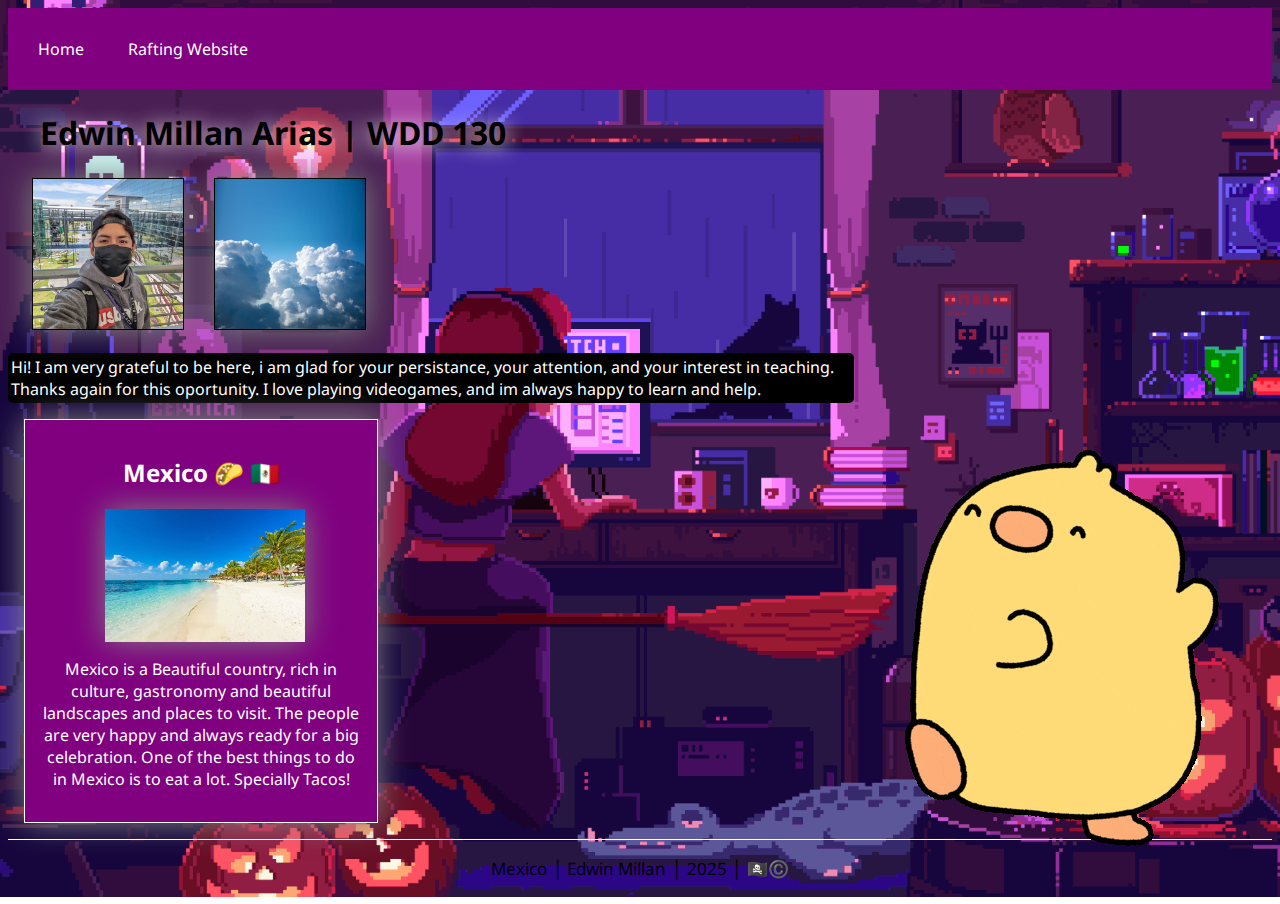
<file: index.html>
<!DOCTYPE html>
<html lang="en-US">

    <head>
        
        <meta name="viewport" content="width=device-width,initial-scale=1.0">
        <meta charset="UTF-8">
        <title> Edwin Millan │ WDD 130 </title>
        <link rel="stylesheet" href="styles/styles.css">
        <link rel="preconnect" href="https://fonts.googleapis.com">
        <link rel="preconnect" href="https://fonts.gstatic.com" crossorigin>
        <link href="https://fonts.googleapis.com/css2?family=Noto+Sans:ital,wght@0,100..900;1,100..900&display=swap" rel="stylesheet">
        <meta name="description" content="Edwin Millan Arias, WDD130, Learning HTML course.">
        <meta name="author" content="Edwin Millan">
        
    </head>


    <body>


        <header>


            <nav>
                <a href = "#">Home</a>
                <a href = "wwr/">Rafting Website </a>
            </nav>


        </header>
            


        <main>


            <h1>Edwin Millan Arias | WDD 130</h1>
                <img src="images/profile.jpg" alt="Hello, I am so excited to be here!" width="200">
                <img src="images/clouds.jpg" alt="It is just an image of the clouds with a blue sky." width="200">
            <p> Hi! I am very grateful to be here, i am glad for your persistance, your attention, and your interest in teaching. Thanks again for this oportunity. I love playing videogames, and im always happy to learn and help.  </p>

        </main>

        <div class="cool_stuff">
            <img src="images/pollobailando.gif" alt="Dancing chick">

        </div>

        <aside>

            <h2>Mexico 🌮 🇲🇽 </h2>
            <img src="images/tulum.jpg" alt="A picture of a beautiful Mexican beach">
            <p> Mexico is a Beautiful country, rich in culture, gastronomy and beautiful landscapes and places to visit. The people are very happy and always ready for a big celebration. One of the best things to do in Mexico is to eat a lot. Specially Tacos! </p>

        
        </aside>




        <footer> 
            
            <p>Mexico  │  Edwin Millan │  2025  │  🏴‍☠️©️ </p>

        </footer>



    </body>

</html>
</file>
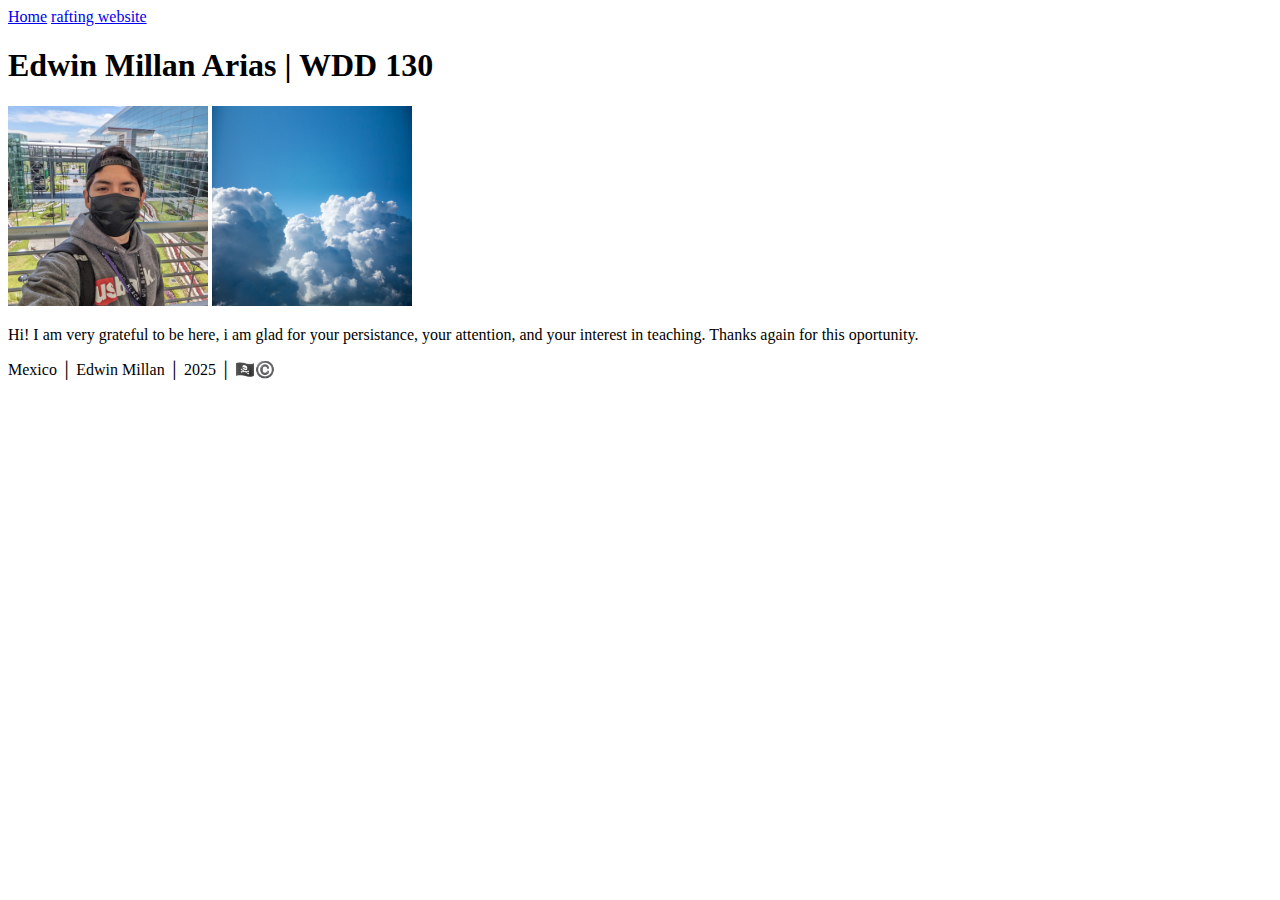
<file: index.html.html>
<!DOCTYPE html>
<html lang="en-US">


    <head>
        <title> Edwin Millan │ WDD 130 </title>
        <meta charset="UTF-8">
        <meta name="viewport" content="width=device-width,initial-scale=1.0">



    </head>
        <header>
            <nav>
                <a href = "#">Home</a>
                <a href = "wwr/">rafting website</a>
            </nav>
        </header>



    <body>

        <main>
            <h1>Edwin Millan Arias | WDD 130</h1>
            <img src="profile.jpg" alt = "Hello, im so excited to be here! " width="200">
            <img src="clouds.jpg" alt = "it is just an image of the clouds with a blue sky." width="200">
            <p> Hi! I am very grateful to be here, i am glad for your persistance, your attention, and your interest in teaching. Thanks again for this oportunity. </p>
            

        </main>

        <footer> 
            <p>Mexico  │  Edwin Millan │  2025  │  🏴‍☠️©️ </p>

        </footer>


    </body>

</html>
</file>
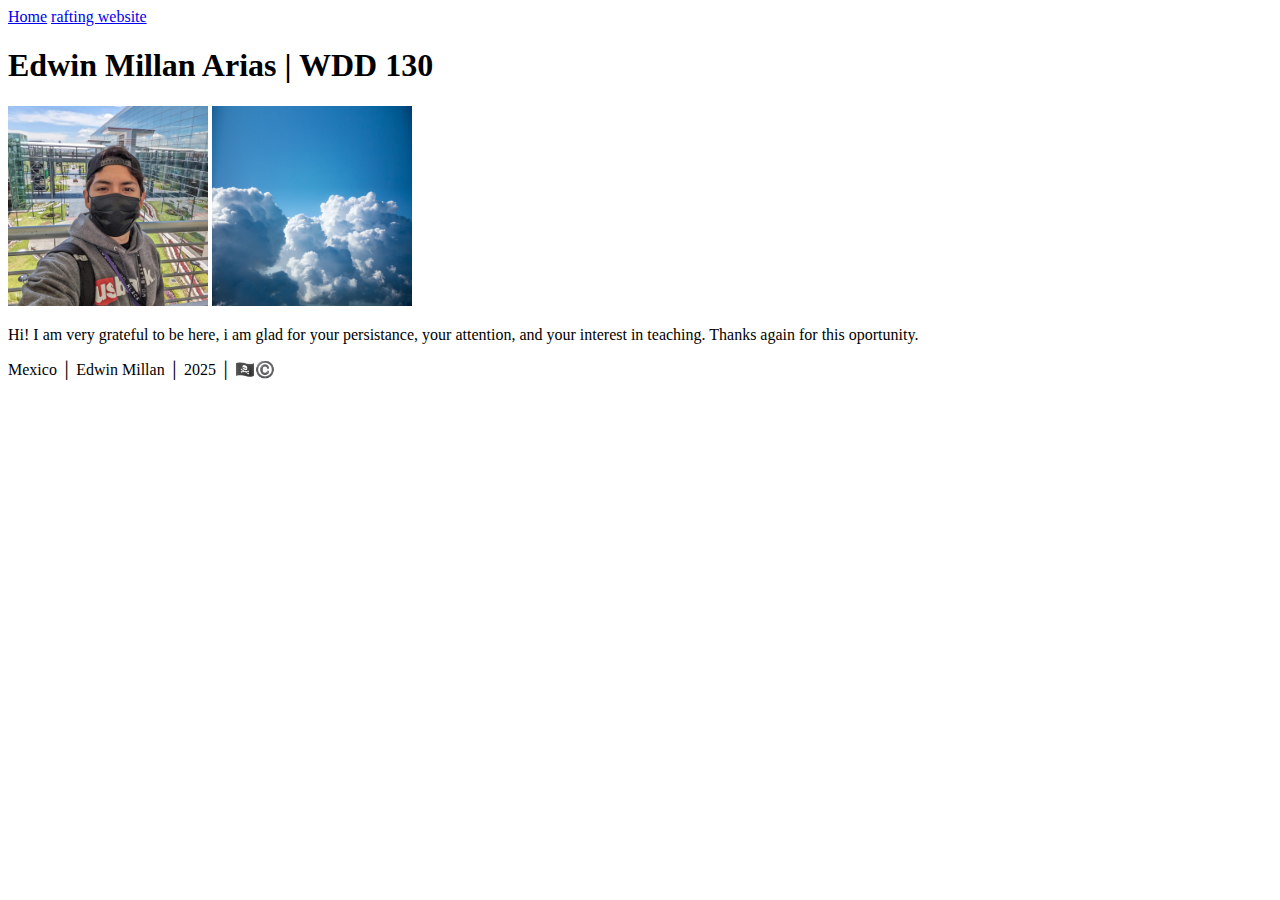
<file: wdd130.html>
<!DOCTYPE html>
<html lang="en-US">
<meta name="viewport" content="width=device-width,initial-scale=1.0">

    <head>
        <title> Edwin Millan │ WDD 130 </title>
        <meta charset="UTF-8">



    </head>
        <header>
            <nav>
                <a href = "#">Home</a>
                <a href = "wwr/">rafting website</a>
            </nav>
        </header>



    <body>

        <main>
            <h1>Edwin Millan Arias | WDD 130</h1>
            <img src="profile.jpg" alt = "Hello, im so excited to be here! " width="200">
            <img src="clouds.jpg" alt = "it is just an image of the clouds with a blue sky." width="200">
            <p> Hi! I am very grateful to be here, i am glad for your persistance, your attention, and your interest in teaching. Thanks again for this oportunity. </p>
            

        </main>

        <footer> 
            <p>Mexico  │  Edwin Millan │  2025  │  🏴‍☠️©️ </p>

        </footer>


    </body>

</html>
</file>
<file: styles/styles.css>
nav{

    background-color: purple;
    padding: 10px;
    

}

nav a{

    color: white;
    display: inline-block;
    padding: 20px;
    text-decoration: none;

}

h1{

    color: black;
    text-shadow: 1px 2px 20px white;
    padding: 0 2rem;

}

main img{

    width:150px;
    height: auto;
    border: 1px solid black;
    margin: 2px;
    box-shadow: 0 0 30px gray;
    margin-left: 1.5rem;

}

/* Tal vez necesito agregar una clase aqui porque es la descripcion, y si quiero agregar mas texto en la seccion p necesito agregar mas clases y textos */
main p{

    background-color: black;
    border: solid black;
    border-radius: 5px;
    width: 100%;

}



body{

    font-family: Noto Sans;
    background-image: url(/images/background.gif);
    background-size: cover;
    background-position: center;
    background-repeat: no-repeat;


}



main{

    max-width: 840px;

}

main p {

    color: white;


}

aside{

    width: 20rem;
    margin: 1rem;
    border: 1px solid white;
    padding: 1rem;
    background-color: purple;
    color: white;
    text-align: center;
    box-shadow: 0 0 30px gray;


}

aside img{

    width: 200px;
    height: auto;
    display: block;
    margin-left: 4rem;
    margin-bottom: 1rem;
    box-shadow: 0 0 30px gray;

}


footer{

    margin-top: 15px;
    border-top: 1px solid white;
    text-align: center;
    color: black;
    font-size: 17px;

}

.cool_stuff {

    display: inline-block;
    position: absolute;
    right: 0;

}
</file>
